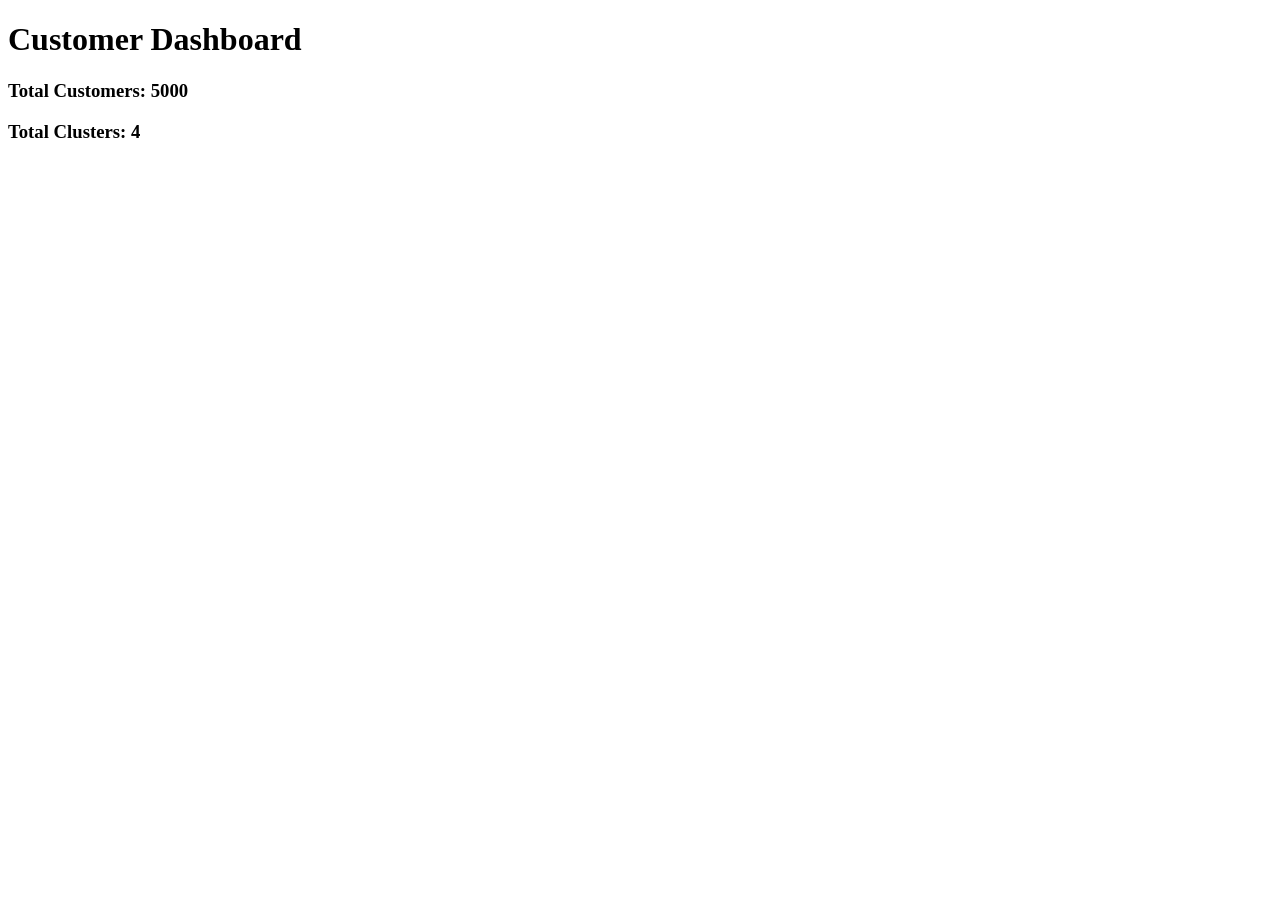
<file: Smart_card_-clustering-Project/frontend/project/templates/dashboard.html>
<!DOCTYPE html>
<html>
<head>
    <title>Dashboard</title>
</head>

<body>

    <h1>Customer Dashboard</h1>

    <div>
        <h3>Total Customers: 5000</h3>
        <h3>Total Clusters: 4</h3>
    </div>

</body>
</html>
</file>
